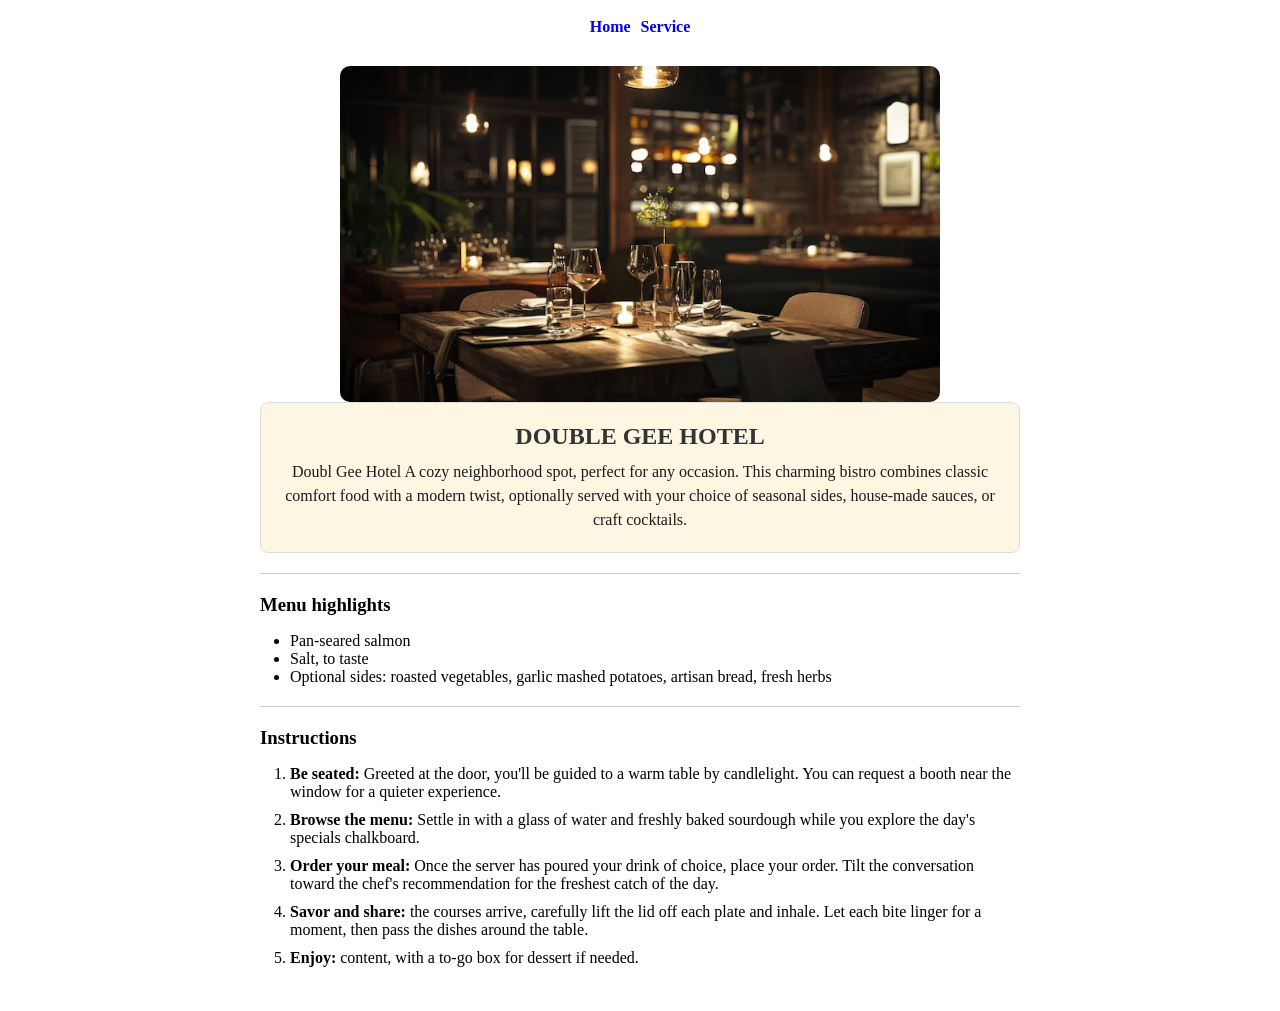
<file: index.html>
<!DOCTYPE html>
<html lang="en">
<head>
    <meta charset="UTF-8">
    <meta name="viewport" content="width=device-width, initial-scale=1.0">
    <link rel="stylesheet" href="style.css">
    <title>CSS Assignment</title>
</head>
<body>
    <nav>
        <a href="index.html">Home</a>
        <a href="service.html">Service</a>
    </nav>

    <div class="container">
         <div class="item">
            <img src="images/restraurant.avif" alt="restaurant">
        </div>
        <!-- New Header Card -->
        <div class="header-card">
            <h2>DOUBLE GEE HOTEL</h2>
            <p>Doubl Gee Hotel A cozy neighborhood spot, perfect for any occasion. This charming bistro combines classic comfort food with a modern twist, optionally served with your choice of seasonal sides, house-made sauces, or craft cocktails.</p>
        </div>
        <!-- End Header Card -->
        
        <hr>
        
        <h3>Menu highlights</h3>
        <ul>
            <li>Pan-seared salmon</li>
            <li>Salt, to taste</li>
            <li>Optional sides: roasted vegetables, garlic mashed potatoes, artisan bread, fresh herbs</li>
        </ul>
        
        <hr>
        
        <h3>Instructions</h3>
        <ol>
            <li><strong>Be seated:</strong> Greeted at the door, you'll be guided to a warm table by candlelight. You can request a booth near the window for a quieter experience.</li>
            <li><strong>Browse the menu:</strong> Settle in with a glass of water and freshly baked sourdough while you explore the day's specials chalkboard.</li>
            <li><strong>Order your meal:</strong> Once the server has poured your drink of choice, place your order. Tilt the conversation toward the chef's recommendation for the freshest catch of the day.</li>
            <li><strong>Savor and share:</strong> the courses arrive, carefully lift the lid off each plate and inhale. Let each bite linger for a moment, then pass the dishes around the table.</li>
            <li><strong>Enjoy:</strong> content, with a to-go box for dessert if needed.</li>
        </ol>
    </div>

</body>
</html>
</file>
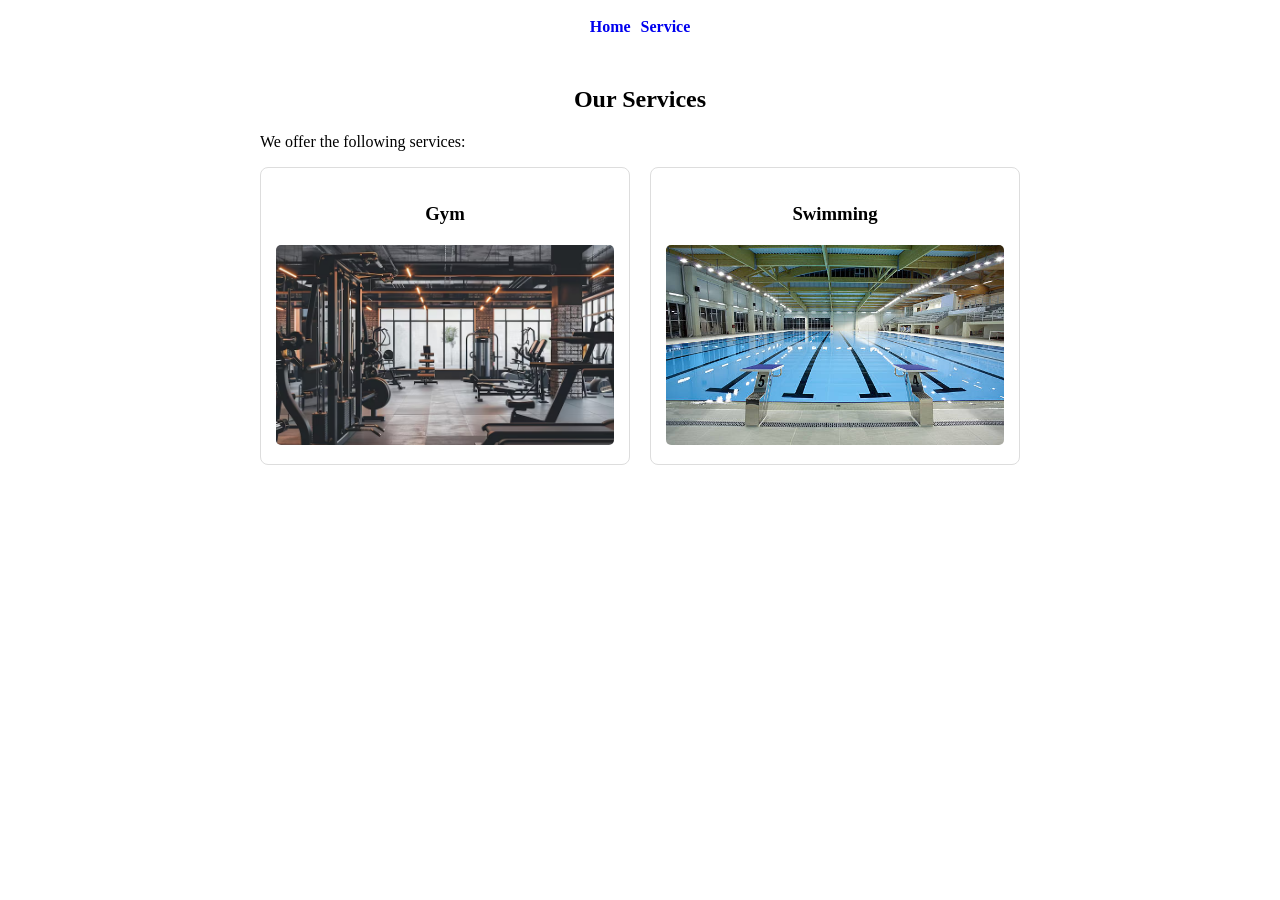
<file: service.html>
<!DOCTYPE html>
<html lang="en">
<head>
    <meta charset="UTF-8">
    <meta name="viewport" content="width=device-width, initial-scale=1.0">
    <link rel="stylesheet" href="style.css">
    <title>Our Services</title>
</head>
<body>
    <nav>
        <a href="index.html">Home</a>
        <a href="service.html">Service</a>
    </nav>

    <div class="container">
        <h2>Our Services</h2>
        <p>We offer the following services:</p>

       <div class="services-container">
    <div class="gym">
        <h3>Gym</h3>
        <img src="images/gym.avif" alt="Gym">
    </div>
    <div class="swimming">
        <h3>Swimming</h3>
        <img src="images/swimming pool.jpg" alt="Swimming Pool">
    </div>
</div>
    </div>
</body>
</html>
</file>
<file: style.css>
* {
    font-family: 'Times New Roman', Times, serif;
    box-sizing: border-box;
}

nav {
    display: flex;
    justify-content: center;
    gap: 10px;
    padding: 10px;
}

nav a {
    text-decoration: none;
    font-weight: bold;
}

h2 {
    text-align: center;
    margin-top: 20px;
}

.container {
    max-width: 800px;
    margin: 0 auto;
    padding: 20px;
}

.item img {
    width: 100%;
    max-width: 600px;
    display: block;
    margin: 0 auto;
    border-radius: 10px;
}

.description p {
    text-align: justify;
    margin: 15px auto;
}

h3 {
    margin-top: 20px;
    margin-bottom: 10px;
}

ul {
    list-style-type: disc;
    padding-left: 30px;
}

ol {
    padding-left: 30px;
}

ol li {
    margin-bottom: 10px;
}

.header-card {
    background-color: #fdf6e3; /* Light beige/cream, similar to omelette prep box */
    border: 1px solid #ddd;
    border-radius: 8px;
    padding: 20px;
    margin-bottom: 20px; /* Space between card and image */
    text-align: center; /* Center aligns title and text */
}

.header-card h2 {
    margin-top: 0;
    margin-bottom: 10px;
    font-size: 1.5rem;
    color: #333;
}

.header-card p {
    margin: 0;
    line-height: 1.5;
    color: #1c1a1c;
}


hr {
    margin: 20px 0;
    border: none;
    border-top: 1px solid #ccc;
}


.services {
    display: flex;
    gap: 20px;
    flex-wrap: wrap;
    padding: 20px;
    background-color: bisque;
    width: 100%;
}
.services-container {
    display: flex;
    justify-content: center;
    gap: 20px;
    flex-wrap: wrap;
}

/* Group both classes together */
.gym, .swimming {
    flex: 1;
    min-width: 250px;
    text-align: center;
    border: 1px solid #ddd;
    border-radius: 8px;
    padding: 15px;
}

.gym img, .swimming img {
    width: 100%;
    height: 200px;
    object-fit: cover;
    border-radius: 5px;
    margin-top: 10px;
}
</file>
